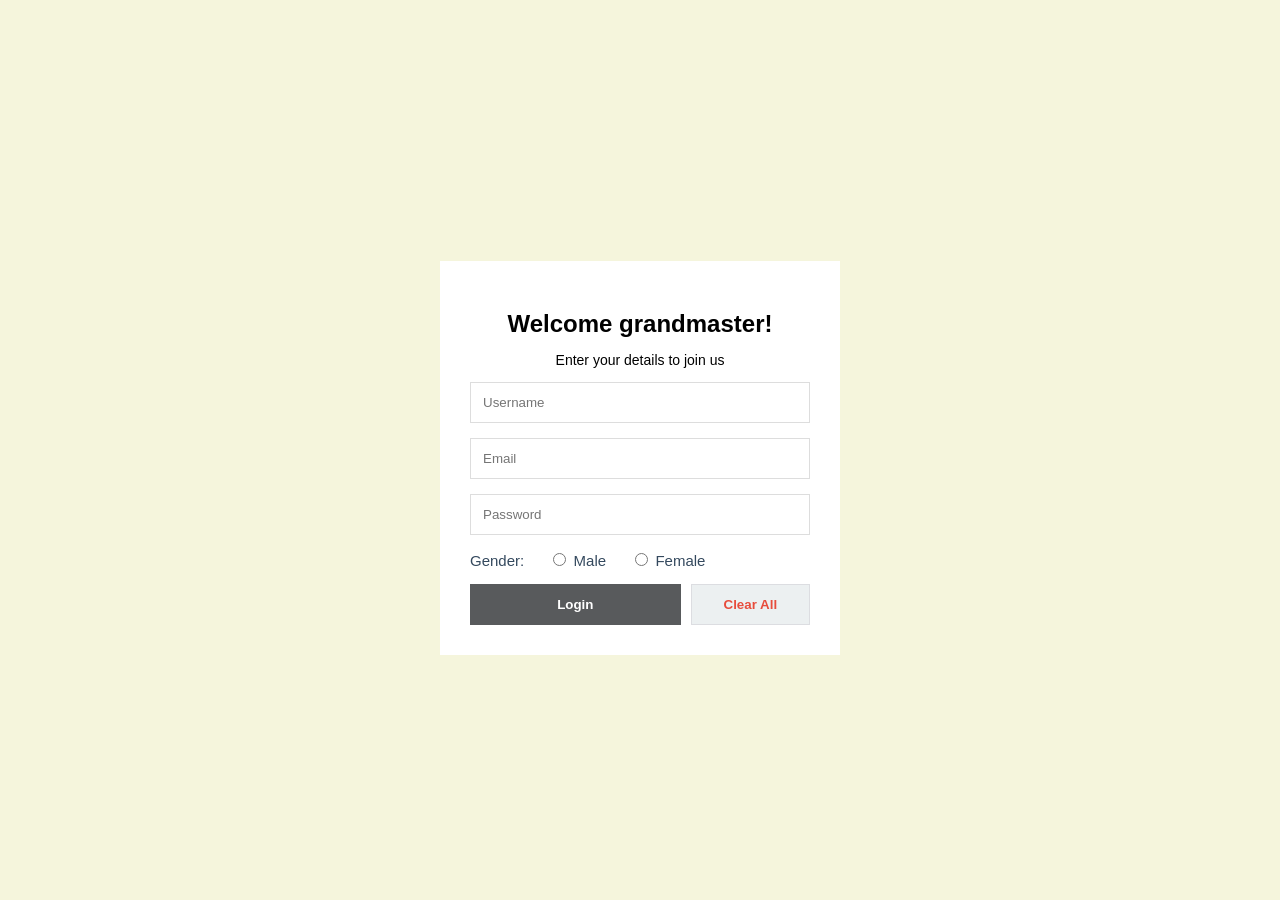
<file: index.html>
<!DOCTYPE html>
<html lang="en">
<head>
    <meta charset="UTF-8">
    <meta name="viewport" content="width=device-width, initial-scale=1.0">
    <title>Chess club - login</title>
<link rel="stylesheet"
href="style.css">
</head>
<body class="login-page">
 <div class="background"></div>   
 <div class="login-container">
    <form action="page2.html">
        <h2>Welcome grandmaster!</h2>
        <p>Enter your details to join us</p>
        <input type="text"
        placeholder="Username ">
        <input type="email"
        placeholder="Email"> 
          <input type="password"
        placeholder="Password">
                    <div
        class="radio-group">
                    <label>Gender:</label>
                    <input type="radio"
        name="gender" id="male" value="male">
                    <label for="male">Male</label>
                    <input type="radio"
        name="gender" id="female" value="female">
                    <label for="female">Female</label>
                    </div>

                    <div class="button-group">
                                     <button 
                        type="submit"
                        class="login-btn">Login</button>
                                    <button
                        type="reset"
                        class="reset-btn">Clear All</button>            
                    </div>
        
    </form>
 </div>

</body>
</html>
</file>
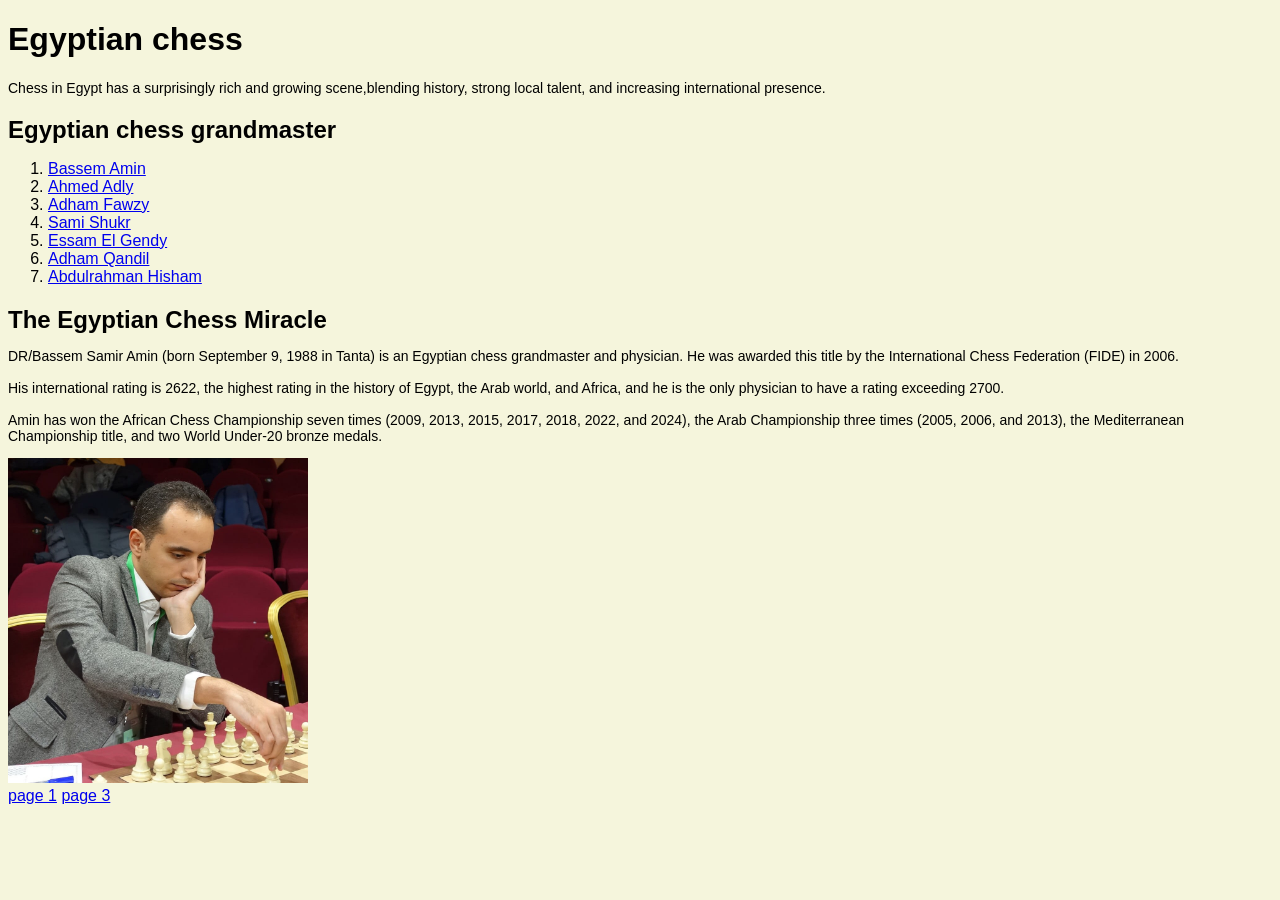
<file: page2.html>
<!DOCTYPE html>
<html lang="en">
<head>
    <meta charset="UTF-8">
    <meta name="viewport" content="width=device-width, initial-scale=1.0">
    <title>chess club</title>
    <link rel="stylesheet" href="style.css">
</head>
<body>
    <div class="background"></div> 
    <header>
            <h1>Egyptian chess</h1>
            <P>
            Chess in Egypt has a surprisingly rich and growing scene,blending history, strong local talent, 
            and increasing international presence.
            </P>
    </header>

 <h2>Egyptian chess grandmaster</h2>    
 <ol class="gm-list">
    <li><a href="https://ar.wikipedia.org/wiki/%D8%A8%D8%A7%D8%B3%D9%85_%D8%A3%D9%85%D9%8A%D9%86" target="_blank">
        Bassem Amin</a></li>
    <li><a href="https://ar.wikipedia.org/wiki/%D8%A3%D8%AD%D9%85%D8%AF_%D8%B9%D8%AF%D9%84%D9%8A" target="_blank">
        Ahmed Adly</a></li>
    <li><a href="https://ar.wikipedia.org/wiki/%D8%A7%D8%AF%D9%87%D9%85_%D9%81%D9%88%D8%B2%D9%8A" target="_blank">
        Adham Fawzy</li>
    <li><a href="https://arz.wikipedia.org/wiki/%D8%B3%D8%A7%D9%85%D9%89_%D8%B4%D9%88%D9%83%D9%8A%D8%B1" target="_blank">
        Sami Shukr</a></li>
    <li><a href="https://ar.wikipedia.org/wiki/%D8%B9%D8%B5%D8%A7%D9%85_%D8%A7%D9%84%D8%AC%D9%86%D8%AF%D9%8A" target="_blank">
        Essam El Gendy</a></li>
    <li><a href="https://en.wikipedia.org/wiki/Adham_Kandil" target="_blank">
        Adham Qandil</a></li>
    <li><a href="https://ar.wikipedia.org/wiki/%D8%B9%D8%A8%D8%AF_%D8%A7%D9%84%D8%B1%D8%AD%D9%85%D9%86_%D9%87%D8%B4%D8%A7%D9%85" target="_blank">
        Abdulrahman Hisham</a></li>
 </ol>
   

<h2>The Egyptian Chess Miracle</h2>
  <div class="bio-container">
    <div class="bio-text">
      <p>DR/Bassem Samir Amin (born September 9, 1988 in Tanta) is an Egyptian chess grandmaster and physician.
      He was awarded this title by the International Chess Federation (FIDE) in 2006. <br><br> 
      His international rating is 2622, the highest rating in the history of Egypt, the Arab world, and Africa,
      and he is the only physician to have a rating exceeding 2700. <br><br>
      Amin has won the African Chess Championship seven times (2009, 2013, 2015, 2017, 2018, 2022, and 2024),
      the Arab Championship three times (2005, 2006, and 2013), the Mediterranean Championship title, and two World Under-20 bronze medals.</p>
    </div>
   
   <a href="https://ar.wikipedia.org/wiki/%D8%A8%D8%A7%D8%B3%D9%85_%D8%A3%D9%85%D9%8A%D9%86" target="_blank" class="bio-link">
    <img src="bassem.jpeg"
     alt="bassem" width="300px"> </a>
  </div>
  
        <nav class="pages">
        <a href="index.html">page 1</a>
        <a href="page3.html">page 3</a>
        </nav>
</body>
</html>
</file>
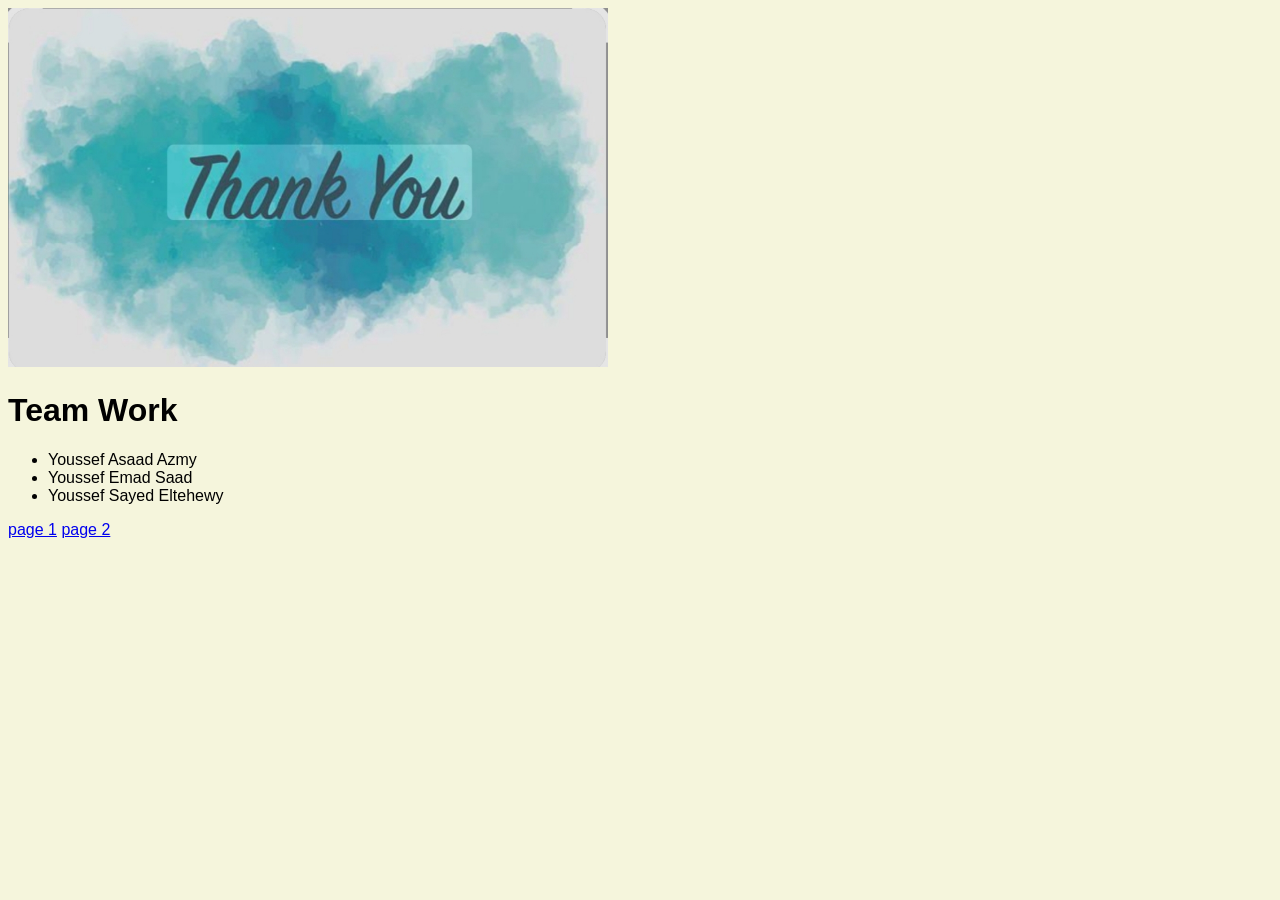
<file: page3.html>
<!DOCTYPE html>
<html lang="en">
<head>
    <meta charset="UTF-8">
    <meta name="viewport" content="width=device-width, initial-scale=1.0">
    <title>chess</title>
    <link rel="stylesheet" href="style.css"> 
</head>
<body>
    <div class="background"></div> 
    <img src="finish.jpeg" alt="thank you" width="600px">
<h1>Team Work</h1>
<ul>
    <li>Youssef Asaad Azmy</li>
    <li>Youssef Emad Saad</li> 
    <li>Youssef Sayed Eltehewy</li>  
</ul>

    <nav>
        <a href="index.html">page 1</a>
        <a href="page2.html">page 2</a>
    </nav>
</body>
</html>
</file>
<file: style.css>
*{
    box-sizing: border-box;
    font-family: Arial, Helvetica, sans-serif;
}
.login-page{
    height: 100vh;
    display: flex;
    justify-content: center;
    align-items: center;
}
.background{
    position: fixed;
    top: 0;
    left: 0;
    width: 100%;
    height: 100%;
    background-color:beige;
    z-index: -1;
}
.login-container {
    background-color: rgb(255, 255, 255);
    width: 400px;
    padding: 30px;
    text-align: center;
}
h2 { margin-bottom: 10px;}
p  { margin-bottom: 14px;
font-size: 14px; }
input[type="text"],input[type="password"],input[type="email"] {
    width: 100%;
    padding: 12px;
    margin-bottom: 15px;
    border: 1px solid #ddd;
    outline: none;
}
.radio-group {
    text-align: left;
    margin-bottom: 15px;
    font-size: 15px;
    color: #34495e;
}
.radio-group label {margin-right: 20px;}

.button-group {display: flex; gap: 10px;}
.login-btn {
    flex: 2;
    padding: 12px;
    background-color: #585a5c;
    color: white;
    border: none;
    font-weight: bold;
}
.reset-btn {
    flex: 1;
    padding: 12px;
    background-color: #ecf0f1;
    color: #e74c3c;
    border: 1px solid #dcdde1;
    font-weight: bold;
}
</file>
